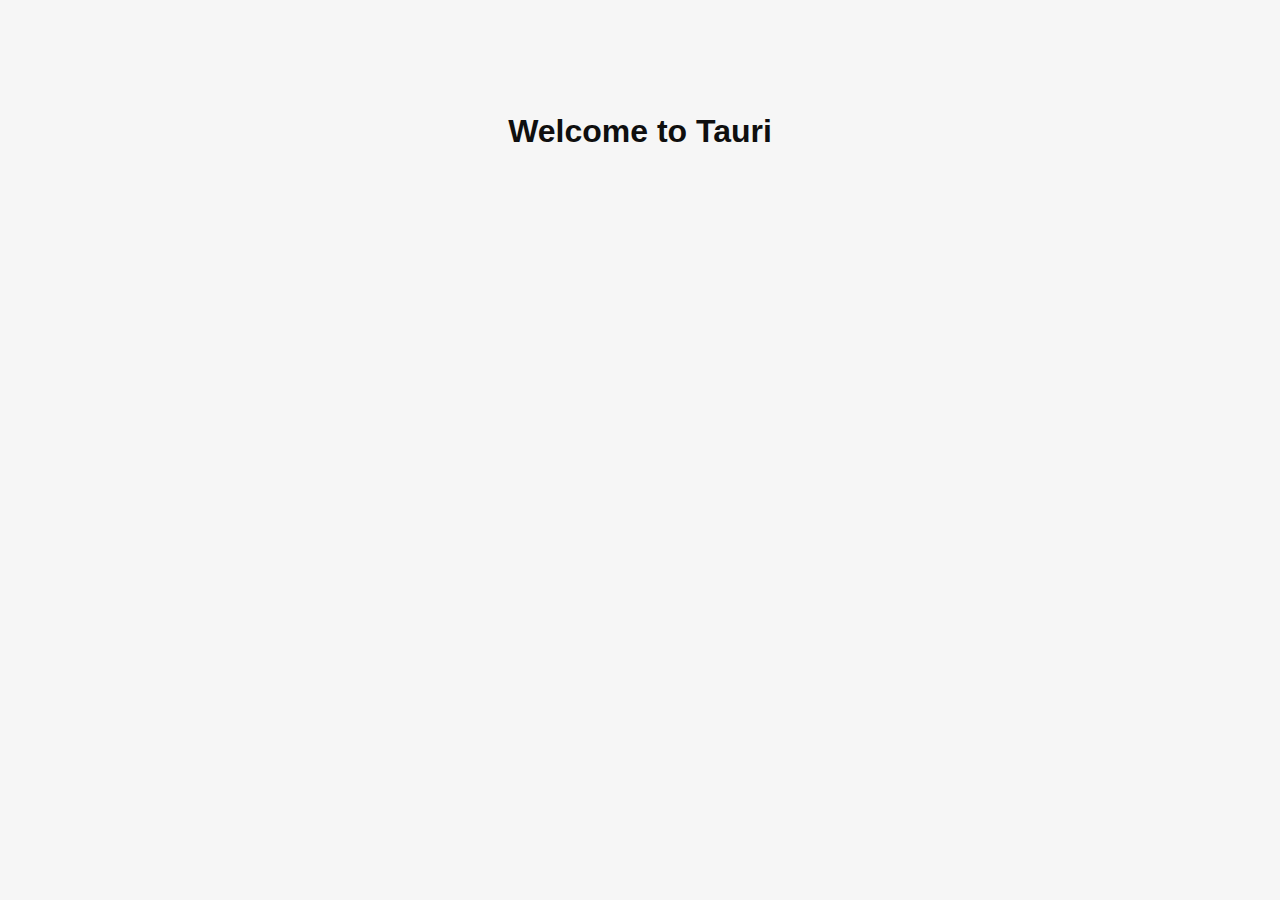
<file: src/player.html>
<!doctype html>
<html lang="en">

<head>
    <meta charset="UTF-8" />
    <link rel="stylesheet" href="styles.css" />
    <meta name="viewport" content="width=device-width, initial-scale=1.0" />
    <title>Tauri App</title>
    <script src="https://code.jquery.com/jquery-3.6.0.min.js"></script>
    <!-- <script type="module" src="/main.js" defer></script> -->
</head>

<body>
    <main class="container">
        <h1>Welcome to Tauri</h1>

        <div class="main-layout">
        </div>
    </main>
</body>

</html>
</file>
<file: src/styles.css>
.logo.vanilla:hover {
  filter: drop-shadow(0 0 2em #ffe21c);
}
:root {
  font-family: Inter, Avenir, Helvetica, Arial, sans-serif;
  font-size: 16px;
  line-height: 24px;
  font-weight: 400;

  color: #0f0f0f;
  background-color: #f6f6f6;

  font-synthesis: none;
  text-rendering: optimizeLegibility;
  -webkit-font-smoothing: antialiased;
  -moz-osx-font-smoothing: grayscale;
  -webkit-text-size-adjust: 100%;
}

.container {
  margin: 0;
  padding-top: 10vh;
  display: flex;
  flex-direction: column;
  justify-content: center;
  text-align: center;
}

.logo {
  height: 6em;
  padding: 1.5em;
  will-change: filter;
  transition: 0.75s;
}

.logo.tauri:hover {
  filter: drop-shadow(0 0 2em #24c8db);
}

.row {
  display: flex;
  justify-content: center;
}

a {
  font-weight: 500;
  color: #646cff;
  text-decoration: inherit;
}

a:hover {
  color: #535bf2;
}

h1 {
  text-align: center;
}

input,
button {
  border-radius: 8px;
  border: 1px solid transparent;
  padding: 0.6em 1.2em;
  font-size: 1em;
  font-weight: 500;
  font-family: inherit;
  color: #0f0f0f;
  background-color: #ffffff;
  transition: border-color 0.25s;
  box-shadow: 0 2px 2px rgba(0, 0, 0, 0.2);
}

button {
  cursor: pointer;
}

button:hover {
  border-color: #396cd8;
}
button:active {
  border-color: #396cd8;
  background-color: #e8e8e8;
}

input,
button {
  outline: none;
}

#greet-input {
  margin-right: 5px;
}

@media (prefers-color-scheme: dark) {
  :root {
    color: #f6f6f6;
    background-color: #2f2f2f;
  }

  a:hover {
    color: #24c8db;
  }

  input,
  button {
    color: #ffffff;
    background-color: #0f0f0f98;
  }
  button:active {
    background-color: #0f0f0f69;
  }
}
</file>
